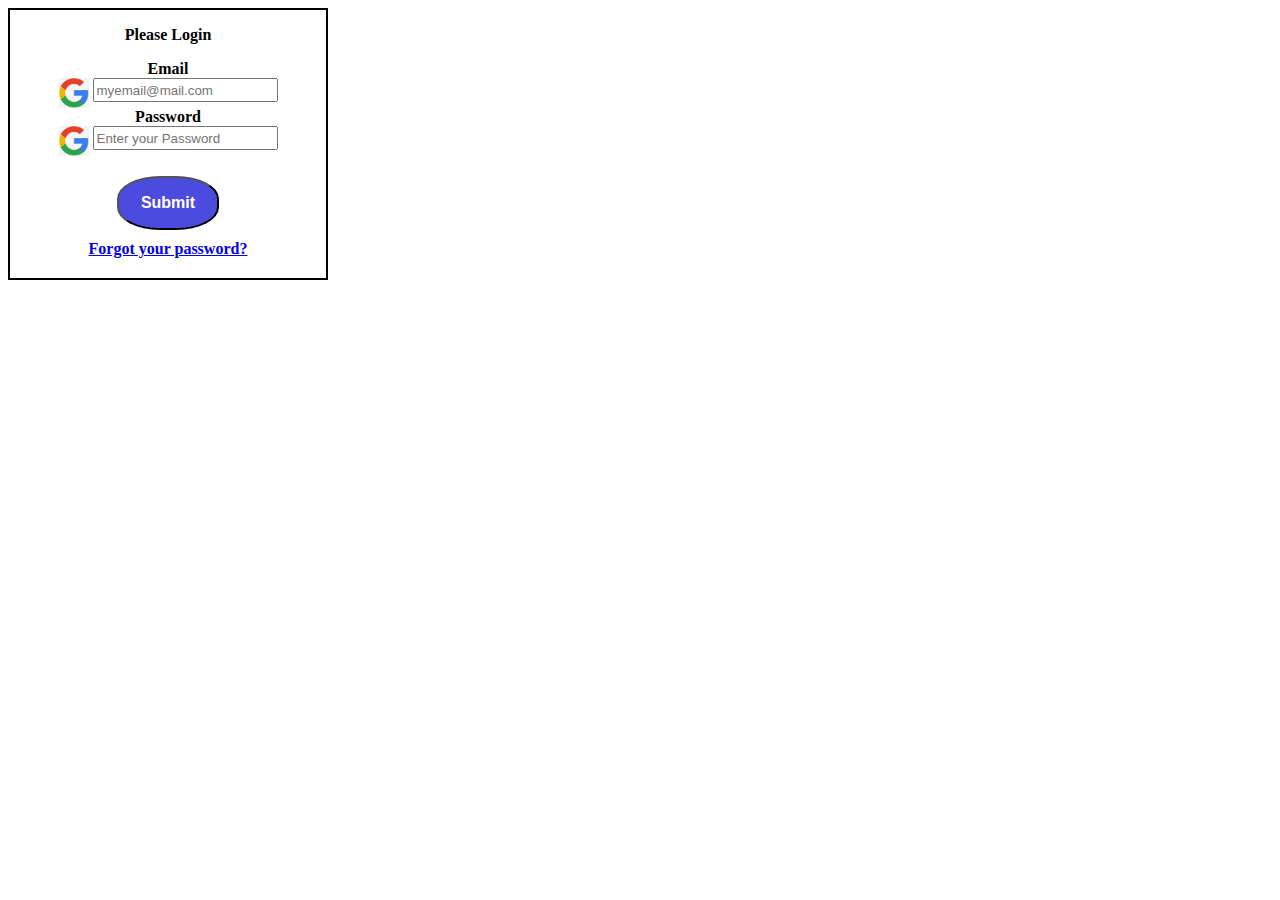
<file: index.html>
<!DOCTYPE html>
<html lang="en">
<head>
    <meta charset="UTF-8">
    <meta name="viewport" content="width=device-width, initial-scale=1.0">
    <link rel="stylesheet" href="./index.css" />
    <title>LogIn WebPage</title>
</head>
<body>

    <div id="login-widget">
        <p id="login-text">Please Login</p>
          
            <div id="login-inlayout">
            
            <label for="email">Email</label>
            <div class="logo-InputRow">
                <img src="./assets/google-logo.jpg" alt="Google Logo" srcset="" id="logo-google" class="login-logo">
                <input type="text" id="email" name="email" type="email" placeholder="myemail@mail.com"/>
            </div>

                <label for="password">Password</label>
            <div class="logo-InputRow">
                
                <img src="./assets/google-logo.jpg" alt="Google Logo" srcset="" id="logo-google" class="login-logo">
                <input type="text" id="password" name="password" type="password" placeholder="Enter your Password"/>
            </div>

            <button type="submit" id="btn-submit">Submit</button>
            <a id="btn-hint" href="yourpassword.html">Forgot your password?</a>
          </div> 
             
        </div>
        
        <script src="./index.js"></script>
      </body>      
    
</body>
</html>
</file>
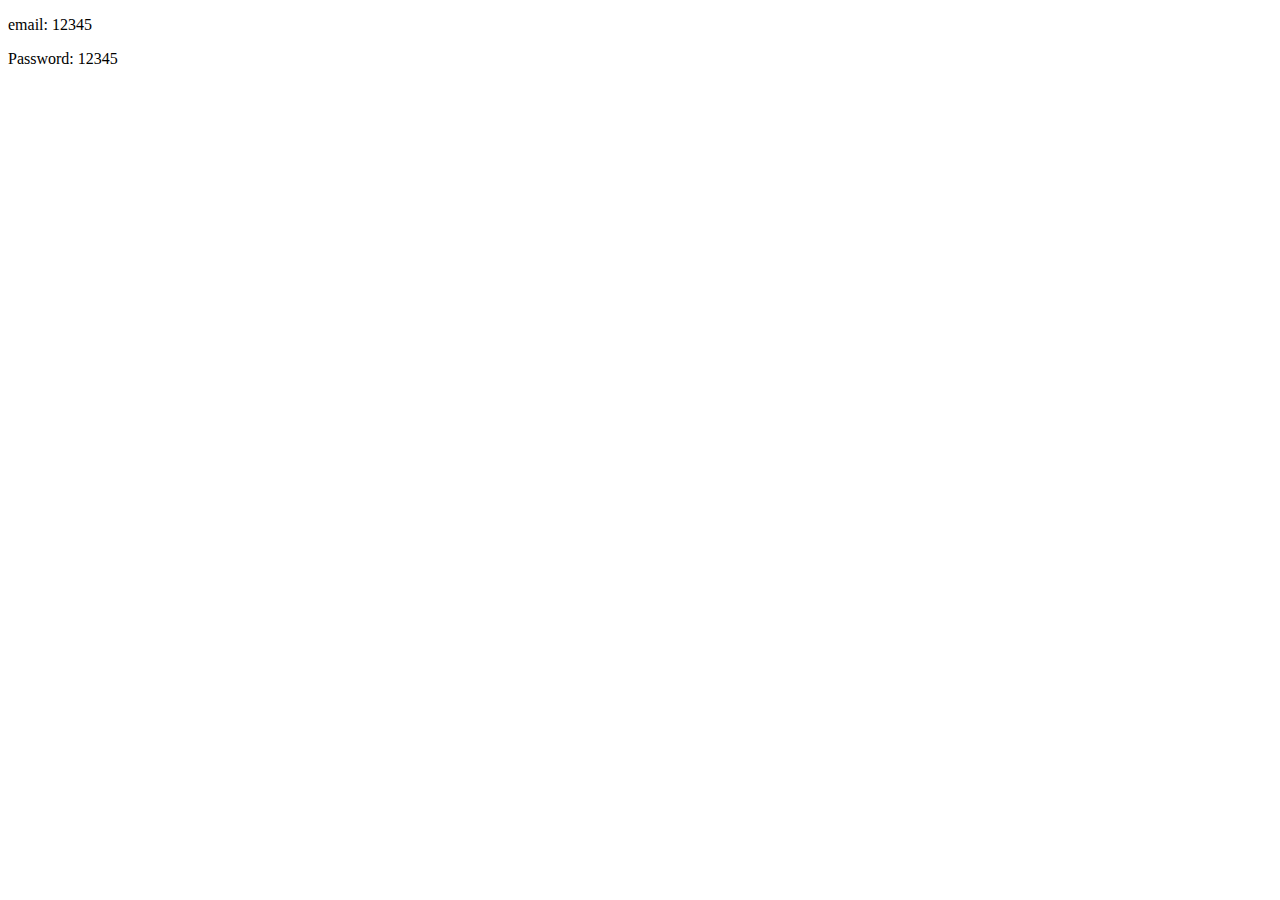
<file: yourpassword.html>
<!DOCTYPE html>
<html lang="en">
<head>
    <meta charset="UTF-8">
    <meta name="viewport" content="width=P, initial-scale=1.0">
    <title>Document</title>
</head>
<body>
    <p>email: 12345</p>
    <p>Password: 12345</p>
</body>
</html>
</file>
<file: index.css>
#login-widget {
    font-weight: bold;
    border: 2px solid black;
    width: 25%
    
  }
  #login-inlayout {
    display: flex;
    flex-direction: column;
    align-items: center;
    margin-bottom: 20px;
  }
  
  #login-text {
    display: flex;
    justify-content: center;
  }
  
  input {
    height: 18px;
    margin-bottom: 4px;
  }

.logo-InputRow {
    display: flex;
}

  .login-logo {
    width: 30px;
    margin-right: 4px;
  }
  #btn-submit {
    font-size: 16px;
    width: 8vw;
    height: 6vh;
    margin-top: 20px;
    background-color: rgb(75, 75, 221);
    color: white;
    font-weight: bold;
    border-radius: 42%;
  }
  #btn-hint {
    margin-top: 10px;
  }
</file>
